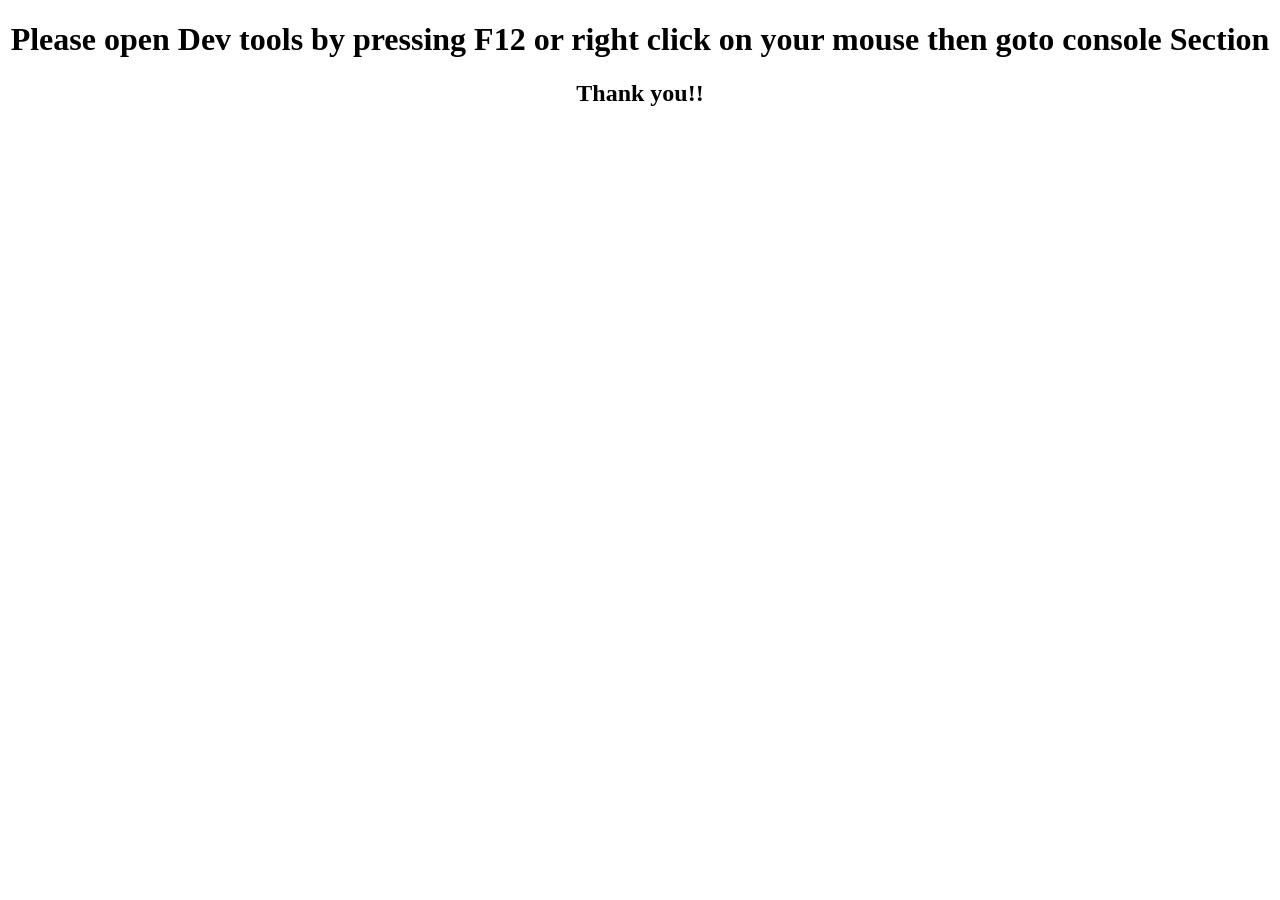
<file: module4/index.html>
<!DOCTYPE html>
<html>
<head>
	<meta charset="utf-8">
	<meta name="viewport" content="width=device-width, initial-scale=1">
	<title>Module4-sol</title>
	<script src="js/prac.js"></script>
</head>
<style>
	h1,h2{
		text-align: center;
	}
</style>
<body>
	<h1>Please open Dev tools by pressing F12 or right click on your mouse then goto console Section</h1>
	<h2>Thank you!!</h2>
</body>
</html>
</file>
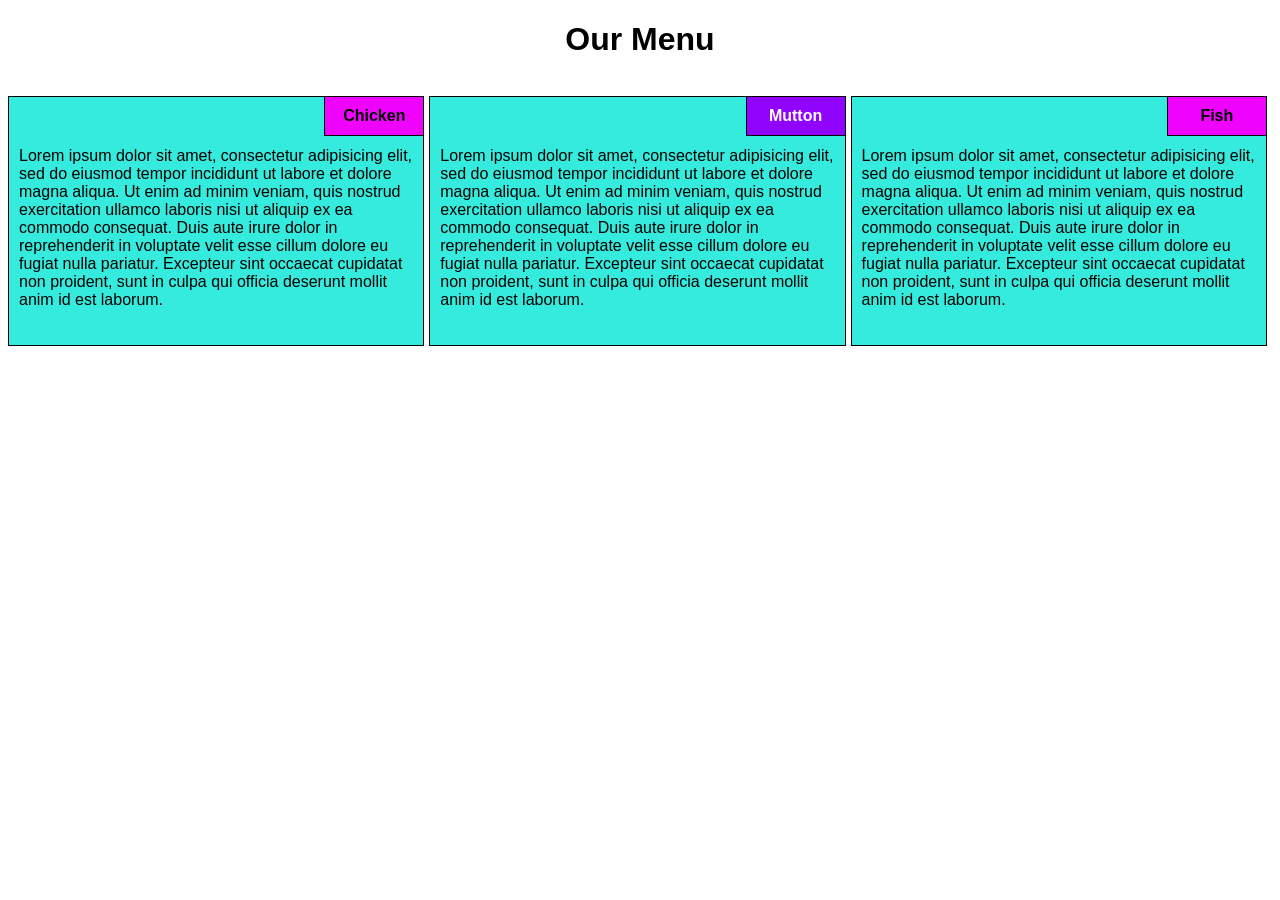
<file: test1/index.html>
<!DOCTYPE html>
<html lang="eng">
<head>
	<meta charset="utf-8">
	<meta name="viewport" content="width=device-width, initial-scale=1">
	<title>assessment 1</title>
	<link rel="stylesheet" type="text/css" href="css/style.css">
</head>
<body>
	<div class="row">
		<h1>Our Menu</h1>
		<div class="container_holder">
			<div id="container1" class="col-lg-4 col-md-6 col-sm-12">
				<p id="menu1">Chicken</p>
				<p>Lorem ipsum dolor sit amet, consectetur adipisicing elit, sed do eiusmod
				tempor incididunt ut labore et dolore magna aliqua. Ut enim ad minim veniam,
				quis nostrud exercitation ullamco laboris nisi ut aliquip ex ea commodo
				consequat. Duis aute irure dolor in reprehenderit in voluptate velit esse
				cillum dolore eu fugiat nulla pariatur. Excepteur sint occaecat cupidatat non
				proident, sunt in culpa qui officia deserunt mollit anim id est laborum.</p>
			</div>
			<div id="container2" class="col-lg-4 col-md-6 col-sm-12">
				<p id="menu2">Mutton</p>
				<p>Lorem ipsum dolor sit amet, consectetur adipisicing elit, sed do eiusmod
				tempor incididunt ut labore et dolore magna aliqua. Ut enim ad minim veniam,
				quis nostrud exercitation ullamco laboris nisi ut aliquip ex ea commodo
				consequat. Duis aute irure dolor in reprehenderit in voluptate velit esse
				cillum dolore eu fugiat nulla pariatur. Excepteur sint occaecat cupidatat non
				proident, sunt in culpa qui officia deserunt mollit anim id est laborum.</p>
			</div>
			<div id="container3" class="col-lg-4 col-md-12 col-sm-12">
				<p id="menu3">Fish</p>
				<p>Lorem ipsum dolor sit amet, consectetur adipisicing elit, sed do eiusmod
				tempor incididunt ut labore et dolore magna aliqua. Ut enim ad minim veniam,
				quis nostrud exercitation ullamco laboris nisi ut aliquip ex ea commodo
				consequat. Duis aute irure dolor in reprehenderit in voluptate velit esse
				cillum dolore eu fugiat nulla pariatur. Excepteur sint occaecat cupidatat non
				proident, sunt in culpa qui officia deserunt mollit anim id est laborum.</p>
			</div>
			
		</div>
		
	</div>
</body>
</html>
</file>
<file: test1/css/style.css>
*{
	box-sizing: border-box;
}
body{
	font-family: sans-serif;
}
h1{
	text-align: center;
}
p{
	background-color: #34ebde;
	border: 1px solid #000000;
	height: 250px;
	padding: 50px 10px 30px 10px;
	margin-right: 5px;
	overflow: hidden;
}
#container1,#container2,#container3{
	position: relative;
}
#menu1,#menu2,#menu3{
	position: absolute;
	top: 0;
	right: 0;
	background-color: #ffffff;
	font-weight: 900;
	width: 100px;
	height: 40px;
	padding: 10px;
	text-align: center;
}
#menu1{
	color: #000000;
	background-color: #f003fc;
}
#menu2{
	background-color: #9003fc;
	color: #ffffff;
}
#menu3{
	background-color: #f003fc;
	color: #000000;
}

/* Simple Responsive Framework. */
.row {
  width: 100%;
}

/********** Large devices only **********/
@media (min-width: 1200px) {
  .col-lg-1, .col-lg-2, .col-lg-3, .col-lg-4, .col-lg-5, .col-lg-6, .col-lg-7, .col-lg-8, .col-lg-9, .col-lg-10, .col-lg-11, .col-lg-12 {
    float: left;
    /*border: 1px solid green;*/
  }
  .col-lg-1 {
    width: 8.33%;
  }
  .col-lg-2 {
    width: 16.66%;
  }
  .col-lg-3 {
    width: 25%;
  }
  .col-lg-4 {
    width: 33.33%;
  }
  .col-lg-5 {
    width: 41.66%;
  }
  .col-lg-6 {
    width: 50%;
  }
  .col-lg-7 {
    width: 58.33%;
  }
  .col-lg-8 {
    width: 66.66%;
  }
  .col-lg-9 {
    width: 74.99%;
  }
  .col-lg-10 {
    width: 83.33%;
  }
  .col-lg-11 {
    width: 91.66%;
  }
  .col-lg-12 {
    width: 100%;
  }
}

/********** Medium devices only **********/
@media (min-width: 992px) and (max-width: 1199px) {
  .col-md-1, .col-md-2, .col-md-3, .col-md-4, .col-md-5, .col-md-6, .col-md-7, .col-md-8, .col-md-9, .col-md-10, .col-md-11, .col-md-12 {
    float: left;
    /*border: 1px solid green;*/
  }
  .col-md-1 {
    width: 8.33%;
  }
  .col-md-2 {
    width: 16.66%;
  }
  .col-md-3 {
    width: 25%;
  }
  .col-md-4 {
    width: 33.33%;
  }
  .col-md-5 {
    width: 41.66%;
  }
  .col-md-6 {
    width: 50%;
  }
  .col-md-7 {
    width: 58.33%;
  }
  .col-md-8 {
    width: 66.66%;
  }
  .col-md-9 {
    width: 74.99%;
  }
  .col-md-10 {
    width: 83.33%;
  }
  .col-md-11 {
    width: 91.66%;
  }
  .col-md-12 {
    width: 100%;
  }
}

/********** Mobile devices only **********/
@media (max-width: 768px) {
  .col-sm-1,
  .col-sm-2,
  .col-sm-3,
  .col-sm-4,
  .col-sm-5,
  .col-sm-6,
  .col-sm-7,
  .col-sm-8,
  .col-sm-9,
  .col-sm-10,
  .col-sm-11,
  .col-sm-12 {
    float: left;
  }
  .col-sm-12 {
    width: 100%;
  }
  .col-sm-11 {
    width: 91.66666667%;
  }
  .col-sm-10 {
    width: 83.33333333%;
  }
  .col-sm-9 {
    width: 75%;
  }
  .col-sm-8 {
    width: 66.66666667%;
  }
  .col-sm-7 {
    width: 58.33333333%;
  }
  .col-sm-6 {
    width: 50%;
  }
  .col-sm-5 {
    width: 41.66666667%;
  }
  .col-sm-4 {
    width: 33.33333333%;
  }
  .col-sm-3 {
    width: 25%;
  }
  .col-sm-2 {
    width: 16.66666667%;
  }
  .col-sm-1 {
    width: 8.33333333%;
  }
}
</file>
